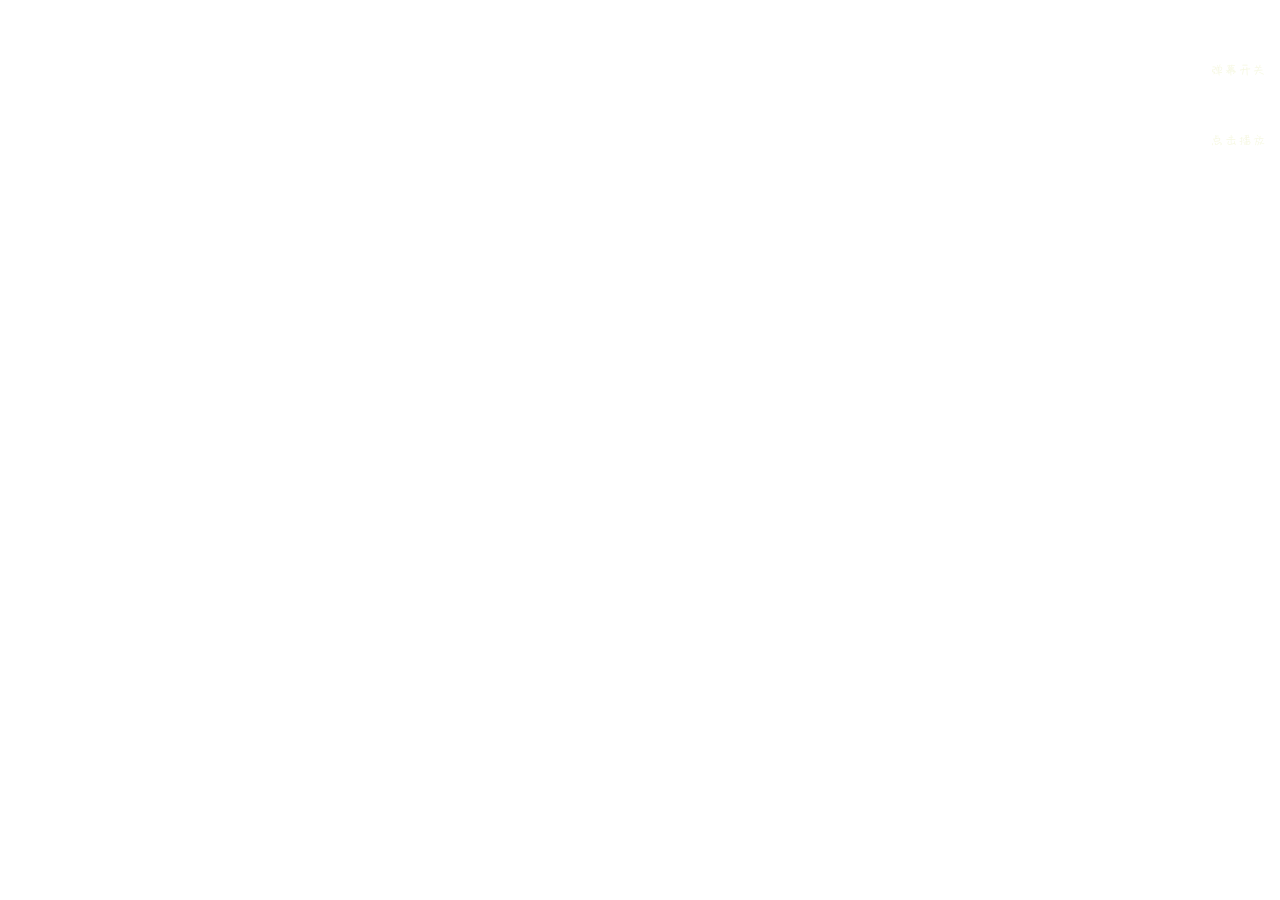
<file: src/main/resources/static/student/index.html>
<!DOCTYPE html><html lang=zh-CN><head><meta charset=utf-8><meta http-equiv=X-UA-Compatible content="IE=edge"><title>NWU纪念册</title><script>var coverSupport = 'CSS' in window && typeof CSS.supports === 'function' && (CSS.supports('top: env(a)') || CSS.supports('top: constant(a)'))
            document.write('<meta name="viewport" content="width=device-width, user-scalable=no, initial-scale=1.0, maximum-scale=1.0, minimum-scale=1.0' + (coverSupport ? ', viewport-fit=cover' : '') + '" />')</script><link rel=stylesheet href=./static/index.a5c69d49.css></head><body><noscript><strong>Please enable JavaScript to continue.</strong></noscript><div id=app></div><script src=./static/js/chunk-vendors.c8f110cc.js></script><script src=./static/js/index.bb8edb76.js></script></body></html>
</file>
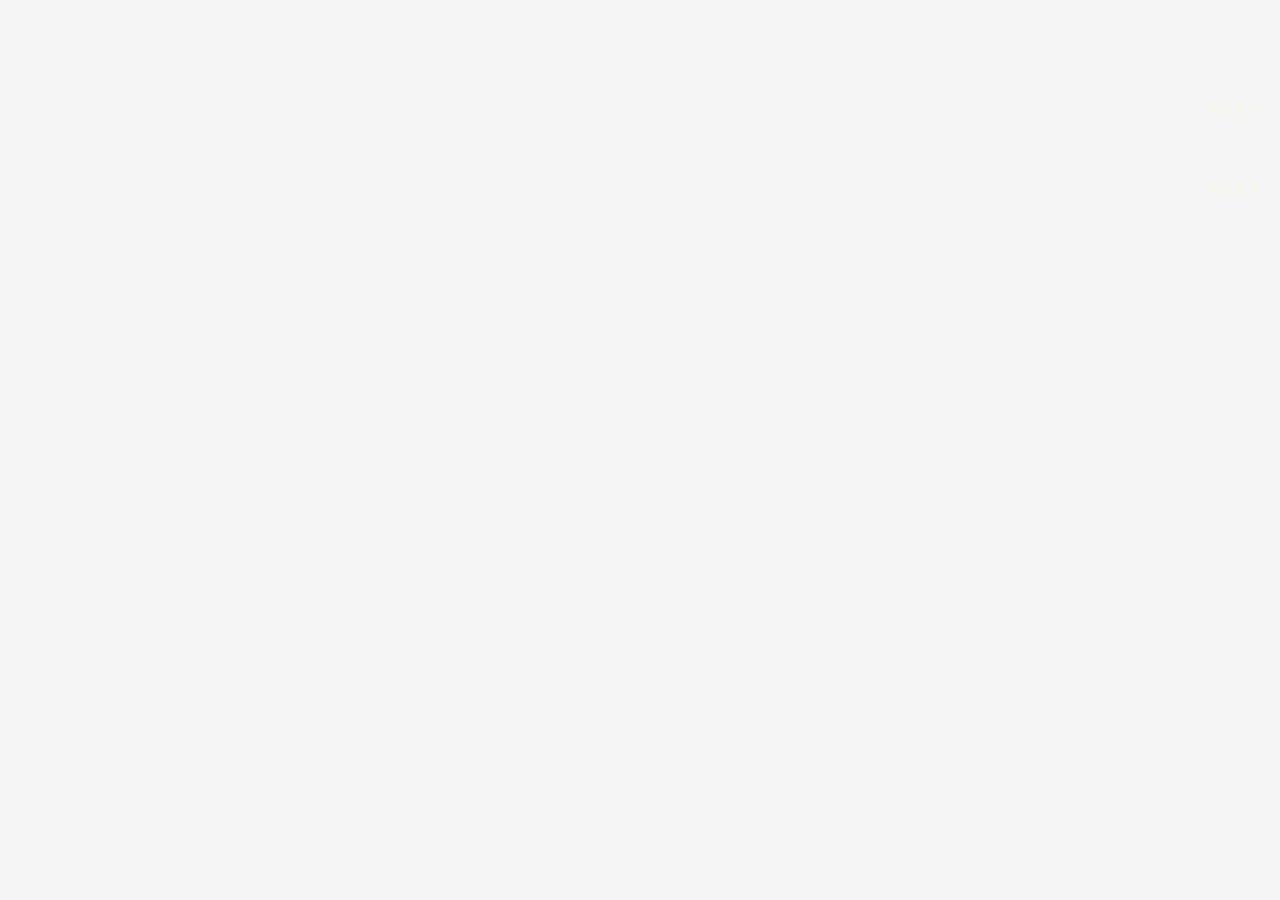
<file: src/main/resources/static/visitor/index.html>
<!DOCTYPE html><html lang=zh-CN><head><meta charset=utf-8><meta http-equiv=X-UA-Compatible content="IE=edge"><title>NWU纪念册</title><script>var coverSupport = 'CSS' in window && typeof CSS.supports === 'function' && (CSS.supports('top: env(a)') || CSS.supports('top: constant(a)'))
            document.write('<meta name="viewport" content="width=device-width, user-scalable=no, initial-scale=1.0, maximum-scale=1.0, minimum-scale=1.0' + (coverSupport ? ', viewport-fit=cover' : '') + '" />')</script><link rel=stylesheet href=./static/index.a5c69d49.css></head><body><noscript><strong>Please enable JavaScript to continue.</strong></noscript><div id=app></div><script src=./static/js/chunk-vendors.aa7d9093.js></script><script src=./static/js/index.66895e45.js></script></body></html>
</file>
